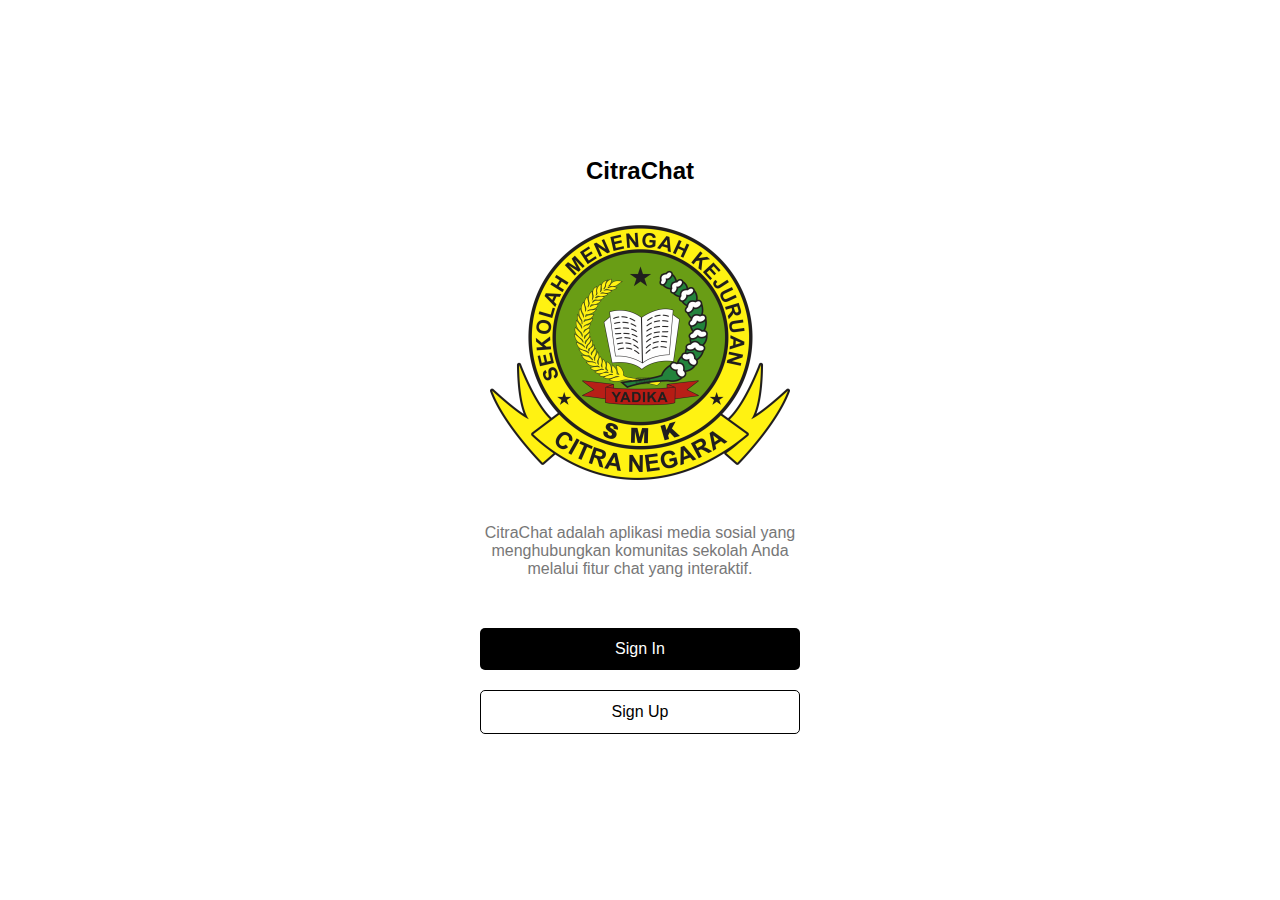
<file: index.html>
<!DOCTYPE html>
<html lang="en">
<head>
    <meta charset="UTF-8">
    <meta name="viewport" content="width=device-width, initial-scale=1.0">
    <title>CitraChat</title>
    <link rel="stylesheet" href="css/styles.css">
    <link rel="icon" href="assets/logo.png" type="image/png">
    <style>
        * {
            margin: 0;
            padding: 0;
            box-sizing: border-box;
            font-family: 'Arial', sans-serif;
        }
        body {
            display: flex;
            justify-content: center;
            align-items: center;
            height: 100vh;
            background-color: #fff;
        }
        .container {
            text-align: center;
        }
        .intro-section {
            padding: 20px;
        }
        .icon {
            margin-bottom: 40px;
        }
        .icon img {
            max-width: 100%;
            height: auto;
        }
        h1 {
            font-size: 24px;
            margin-bottom: 40px;
        }
        p {
            color: #777;
            margin-bottom: 40px;
        }
        .buttons {
            display: flex;
            flex-direction: column;
        }
        .btn {
            background-color: black;
            color: white;
            padding: 12px 20px;
            margin: 10px 0;
            text-decoration: none;
            border-radius: 5px;
        }
        .btn-outline {
            background-color: transparent;
            color: black;
            border: 1px solid black;
        }
    </style>
</head>
<body>
    <div class="container">
        <div class="intro-section">
            <h1>CitraChat</h1>
            <div class="icon">
                <img src="assets/logo.png" alt="logo">
            </div>
            <p>CitraChat adalah aplikasi media sosial yang menghubungkan komunitas sekolah Anda melalui fitur chat yang interaktif.</p>
            <div class="buttons">
                <a href="login.html" class="btn">Sign In</a>
                <a href="register.html" class="btn btn-outline">Sign Up</a>
            </div>
        </div>
    </div>
</body>
</html>
</file>
<file: css/styles.css>
* {
    margin: 0;
    padding: 0;
    box-sizing: border-box;
    font-family: 'Arial', sans-serif;
}
body {
    display: flex;
    justify-content: center;
    align-items: center;
    height: 100vh;
    background-color: #fff;
}
.container {
    width: 100%;
    max-width: 400px;
    text-align: center;
    padding: 20px;
    border-radius: 10px;
}
h2 {
    font-size: 24px;
    margin-bottom: 20px;
}
form {
    display: flex;
    flex-direction: column;
    gap: 15px;
}
input {
    padding: 15px;
    border-radius: 5px;
    border: 1px solid #ccc;
    width: 100%;
}
button {
    background-color: black;
    color: white;
    padding: 15px;
    border: none;
    border-radius: 5px;
    cursor: pointer;
}
button.google-btn {
    display: flex;
    justify-content: center;
    align-items: center;
    background-color: transparent;
    border: 1px solid black;
    color: black;
}
button.google-btn svg {
    margin-right: 10px;
}
p {
    color: #777;
    margin-top: 20px;
}
p a {
    color: black;
    text-decoration: none;
}

p a:hover {
    text-decoration: underline;
}

.google-btn {
    display: flex;
    align-items: center;
    justify-content: center;
    background-color: white;
    color: #1C2033;
    padding: 10px;
    border: 1px solid #ddd;
    border-radius: 5px;
    cursor: pointer;
    width: 40%;
    max-width: 300px;
    margin: 15px auto;
}

.google-btn svg {
    margin-right: 10px;
}

.google-btn:hover {
    background-color: #f0f0f0;
}

button {
    background-color: black;
    color: white;
    padding: 15px;
    border: none;
    border-radius: 5px;
    cursor: pointer;
}

.delete-menu button {
    margin-right: 5px;
}

.delete-menu button:hover {
    background-color: #d33;
}

.delete-menu button:last-child {
    background-color: #1F8E44;
}

.delete-menu button:last-child:hover {
    background-color: #155d30;
}
</file>
